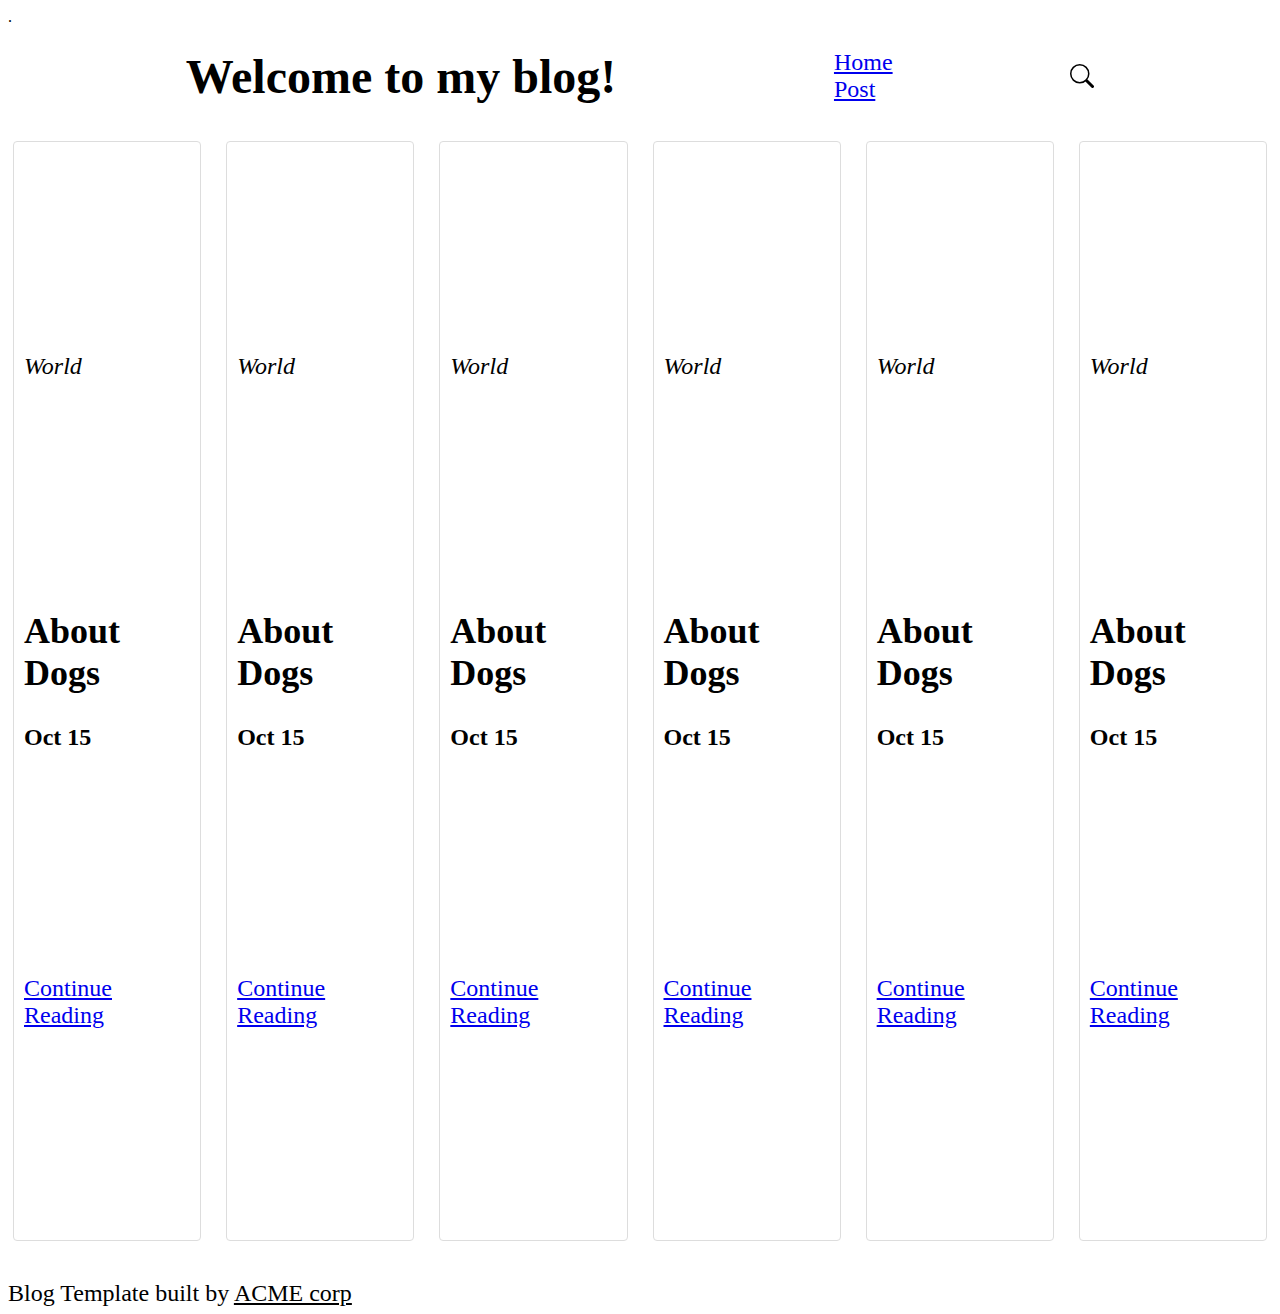
<file: index.html>
<!DOCTYPE html>
<html lang="en">
<head>
    <meta charset="UTF-8">
    <title>Blog!</title>
    <meta name="viewport" content="width=device-width, initial-scale=1.0">.
    <meta name="description" content="My blog is about fun things">
    <link rel="stylesheet" href="styles/home.css">
</head>
<body>
<div class="container">
    <header id="header" class="box">
        <h1>Welcome to my blog!</h1>
        <ul class="navbar">
            <li><a href="index.html">Home</a></li>
            <li><a href="post.html">Post</a></li>
        </ul>
        <svg id="search_icon" width="1em" height="1em" viewBox="0 0 16 16" class="bi bi-search" fill="currentColor" xmlns="http://www.w3.org/2000/svg">
            <path fill-rule="evenodd" d="M10.442 10.442a1 1 0 0 1 1.415 0l3.85 3.85a1 1 0 0 1-1.414 1.415l-3.85-3.85a1 1 0 0 1 0-1.415z"/>
            <path fill-rule="evenodd" d="M6.5 12a5.5 5.5 0 1 0 0-11 5.5 5.5 0 0 0 0 11zM13 6.5a6.5 6.5 0 1 1-13 0 6.5 6.5 0 0 1 13 0z"/>
        </svg>
    </header>

    <div id="content-row" class="box content-box">
        <div id="card-1" class="card cool-border">
            <div class="card-category">
                <p><em>World</em></p>
            </div>
            <div class="card-title">
                <h2>About Dogs</h2>
                <p><b>Oct 15</b></p>
            </div>
            <div class="card-link">
                <p><a href="post.html">Continue Reading</a></p>
            </div>
        </div>
        <div id="card-2" class="card cool-border">
            <div class="card-category">
                <p><em>World</em></p>
            </div>
            <div class="card-title">
                <h2>About Dogs</h2>
                <p><b>Oct 15</b></p>
            </div>
            <div class="card-link">
                <p><a href="post.html">Continue Reading</a></p>
            </div>
        </div>
        <div id="card-3" class="card cool-border">
            <div class="card-category">
                <p><em>World</em></p>
            </div>
            <div class="card-title">
                <h2>About Dogs</h2>
                <p><b>Oct 15</b></p>
            </div>
            <div class="card-link">
                <p><a href="post.html">Continue Reading</a></p>
            </div>
        </div>
        <div id="card-4" class="card cool-border">
            <div class="card-category">
                <p><em>World</em></p>
            </div>
            <div class="card-title">
                <h2>About Dogs</h2>
                <p><b>Oct 15</b></p>
            </div>
            <div class="card-link">
                <p><a href="post.html">Continue Reading</a></p>
            </div>
        </div>
        <div id="card-5" class="card cool-border">
            <div class="card-category">
                <p><em>World</em></p>
            </div>
            <div class="card-title">
                <h2>About Dogs</h2>
                <p><b>Oct 15</b></p>
            </div>
            <div class="card-link">
                <p><a href="post.html">Continue Reading</a></p>
            </div>
        </div>
        <div id="card-6" class="card cool-border">
            <div class="card-category">
                <p><em>World</em></p>
            </div>
            <div class="card-title">
                <h2>About Dogs</h2>
                <p><b>Oct 15</b></p>
            </div>
            <div class="card-link">
                <p><a href="post.html">Continue Reading</a></p>
            </div>
        </div>
    </div>
    <footer id="footer" class="box">
        <p>Blog Template built by <u>ACME corp</u></p>
    </footer>
</div>
</body>
</html>
</file>
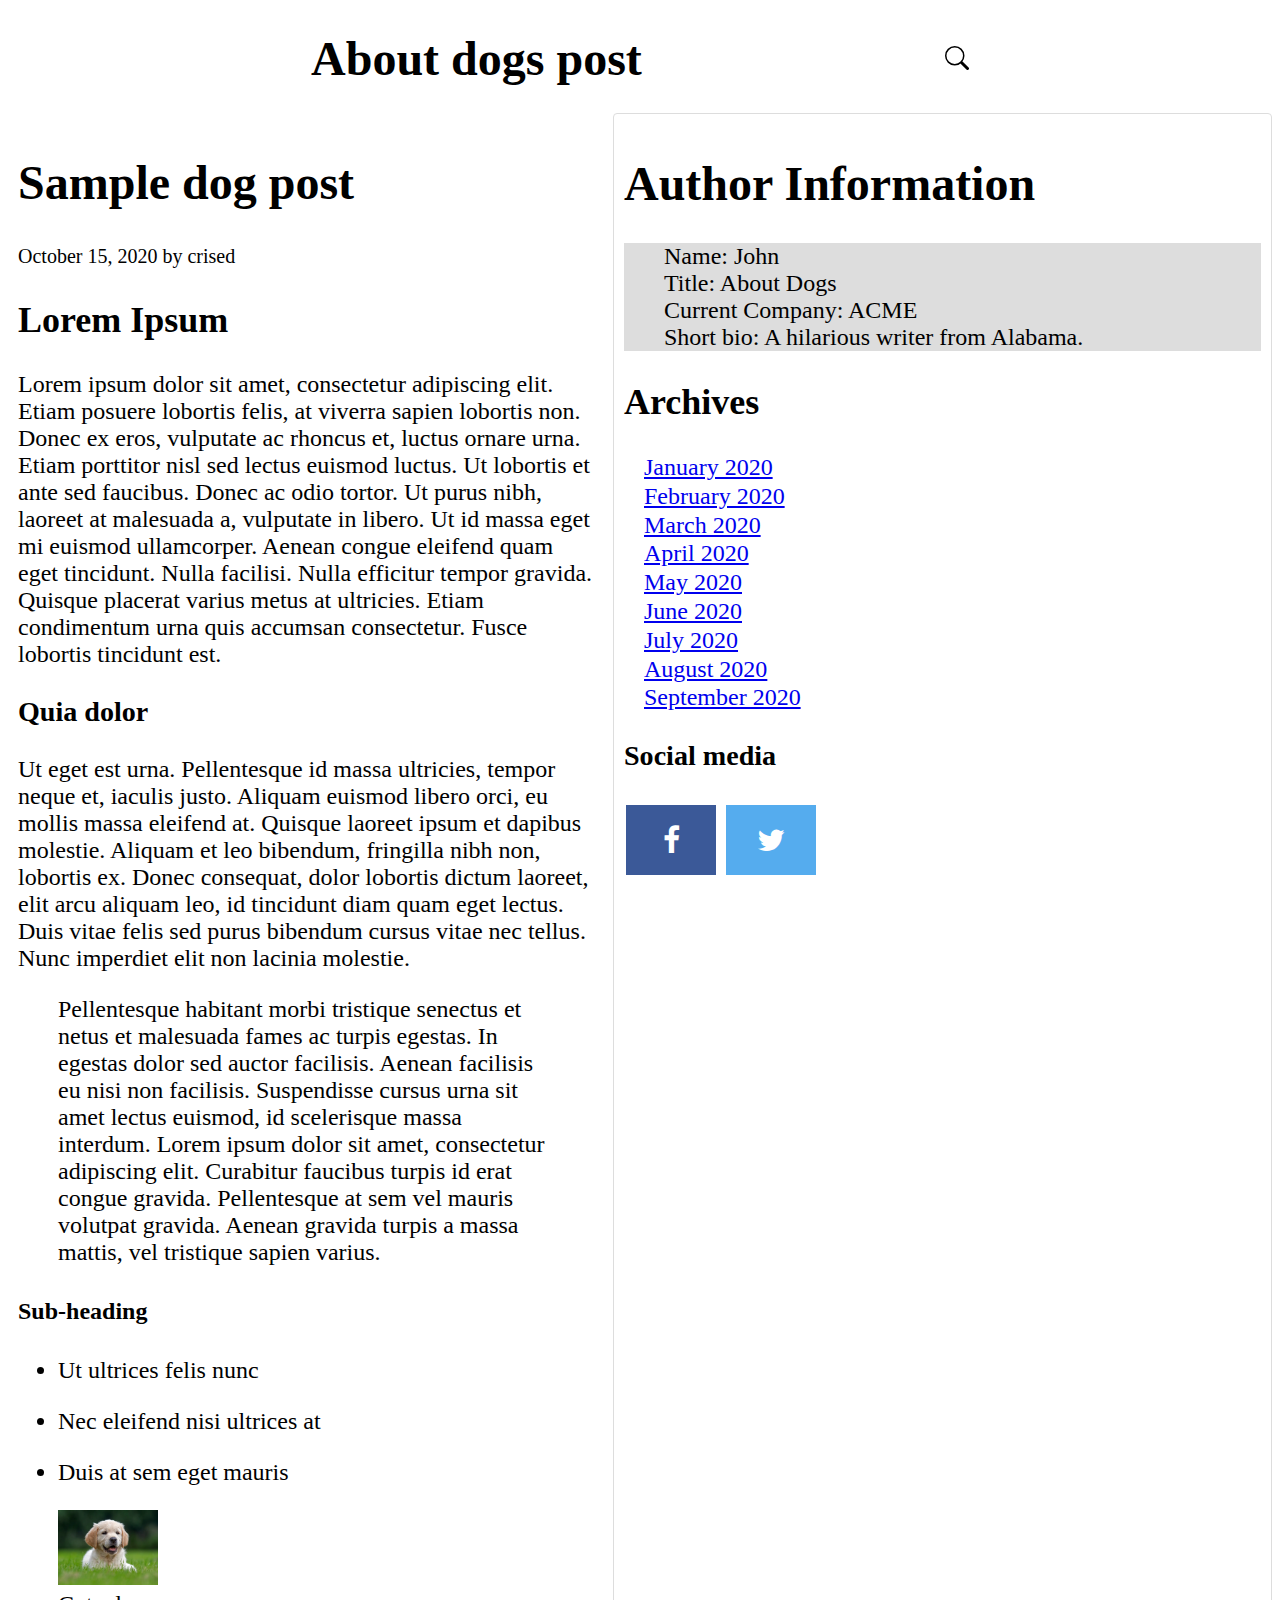
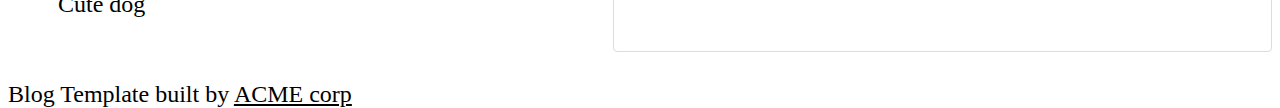
<file: post.html>
<!DOCTYPE html>
<html lang="en">
<head>
    <meta charset="UTF-8">
    <title>Dog blog post</title>
    <meta name="description" content="My blog is about fun things">
    <meta name="viewport" content="width=device-width, initial-scale=1.0">
    <link rel="stylesheet" href="https://cdnjs.cloudflare.com/ajax/libs/font-awesome/4.7.0/css/font-awesome.min.css">
    <link rel="stylesheet" href="styles/blog.css">
</head>
<body>
<div class="container">
    <header id="header" class="box">
        <h1>About dogs post</h1>
        <svg id="search_icon" width="1em" height="1em" viewBox="0 0 16 16" class="bi bi-search" fill="currentColor"
             xmlns="http://www.w3.org/2000/svg">
            <path fill-rule="evenodd"
                  d="M10.442 10.442a1 1 0 0 1 1.415 0l3.85 3.85a1 1 0 0 1-1.414 1.415l-3.85-3.85a1 1 0 0 1 0-1.415z"/>
            <path fill-rule="evenodd"
                  d="M6.5 12a5.5 5.5 0 1 0 0-11 5.5 5.5 0 0 0 0 11zM13 6.5a6.5 6.5 0 1 1-13 0 6.5 6.5 0 0 1 13 0z"/>
        </svg>
    </header>
    <div id="content" class="box">
        <h1>Sample dog post</h1>
        <p><small>October 15, 2020 by crised</small></p>
        <h2>Lorem Ipsum</h2>
        <p>Lorem ipsum dolor sit amet, consectetur adipiscing elit. Etiam posuere lobortis felis, at viverra sapien
            lobortis non. Donec ex eros, vulputate ac rhoncus et, luctus ornare urna. Etiam porttitor nisl sed lectus
            euismod luctus. Ut lobortis et ante sed faucibus. Donec ac odio tortor. Ut purus nibh, laoreet at malesuada
            a, vulputate in libero. Ut id massa eget mi euismod ullamcorper. Aenean congue eleifend quam eget tincidunt.
            Nulla facilisi. Nulla efficitur tempor gravida. Quisque placerat varius metus at ultricies. Etiam
            condimentum urna quis accumsan consectetur. Fusce lobortis tincidunt est. </p>
        <h3>Quia dolor</h3>
        <p>Ut eget est urna. Pellentesque id massa ultricies, tempor neque et, iaculis justo. Aliquam euismod libero
            orci, eu mollis massa eleifend at. Quisque laoreet ipsum et dapibus molestie. Aliquam et leo bibendum,
            fringilla nibh non, lobortis ex. Donec consequat, dolor lobortis dictum laoreet, elit arcu aliquam leo, id
            tincidunt diam quam eget lectus. Duis vitae felis sed purus bibendum cursus vitae nec tellus. Nunc imperdiet
            elit non lacinia molestie. </p>
        <blockquote>Pellentesque habitant morbi tristique senectus et netus et malesuada fames ac
            turpis egestas. In egestas dolor sed auctor facilisis. Aenean facilisis eu nisi non facilisis. Suspendisse
            cursus urna sit amet lectus euismod, id scelerisque massa interdum. Lorem ipsum dolor sit amet, consectetur
            adipiscing elit. Curabitur faucibus turpis id erat congue gravida. Pellentesque at sem vel mauris volutpat
            gravida. Aenean gravida turpis a massa mattis, vel tristique sapien varius.
        </blockquote>
        <h4>Sub-heading</h4>
        <ul>
            <li><p>Ut ultrices felis nunc</p></li>
            <li><p>Nec eleifend nisi ultrices at</p></li>
            <li><p>Duis at sem eget mauris</p></li>
        </ul>
        <figure id="figure">
            <img id="img" src="./images/dog.webp" alt="dog">
            <figcaption>Cute dog</figcaption>
        </figure>

    </div>
    <div id="sidebar" class="box cool-border">

        <h1>
            Author Information
        </h1>
        <ul class="author-info">
            <li>Name: John</li>
            <li>Title: About Dogs</li>
            <li>Current Company: ACME</li>
            <li>Short bio: A hilarious writer from Alabama.</li>
        </ul>
        <h2>
            Archives
        </h2>
        <div id="sidebar-links">
            <a href="index.html">January 2020</a>
            <a href="index.html">February 2020</a>
            <a href="index.html">March 2020</a>
            <a href="index.html">April 2020</a>
            <a href="index.html">May 2020</a>
            <a href="index.html">June 2020</a>
            <a href="index.html">July 2020</a>
            <a href="index.html">August 2020</a>
            <a href="index.html">September 2020</a>
        </div>
        <h3>Social media</h3>
        <div id="social-media">
            <a href="#" class="fa fa-facebook"></a>
            <a href="#" class="fa fa-twitter"></a>
        </div>
    </div>
    <footer id="footer" class="box">
        <p>Blog Template built by <u>ACME corp</u></p>
    </footer>

</div>

</body>
</html>
</file>
<file: styles/home.css>
@import "extras.css";
@import "cards.css";
@import "rows.css";

.container {
    display: grid;
    height: 100vw;
    /*border: 2px solid yellow;*/
    grid-template-rows: 100px 1fr 50px;
    grid-gap: 10px;
    font-size: 24px;
}

.box {
    /*border: 1px solid red;*/
    justify-content: center;
}

#search_icon {
    align-items: end;
}

.content-box {
    display: grid;
    /*border: 2px solid blue;*/
    grid-template-rows: repeat(3, 1fr);
    grid-template-columns: repeat(2, 1fr);
    grid-gap: 15px;
    grid-template-areas:
            "tl tr"
            "ml mr"
            "bl br";
}

@media (min-width: 1200px) {
    .content-box {
        grid-template-columns: repeat(6, 1fr);
        grid-template-rows: 1fr;
        grid-gap: 15px;
        grid-template-areas: "tl tr ml mr bl br";
    }
}
</file>
<file: styles/blog.css>
.container {
    display: grid;
    height: 100vw;
    /*border: 10px solid yellow;*/
    grid-template-rows: 100px 1fr 50px;
    grid-template-columns: 600px 1fr;
    grid-gap: 5px;
    font-size: 24px;
    grid-template-areas:
            "top top"
            "ct sb"
            "ft ft";
}

.box {
    /*border: 1px solid red;*/
}

#header {
    display: flex;
    justify-content: space-evenly;
    align-items: center;
    /*border: 1px solid orange;*/
    grid-area: top;
}

#content {
    /*border: 1px solid orange;*/
    grid-area: ct;
    align-items: center;
    padding: 10px;
}

#sidebar {
    /*display: flex;*/
    flex-direction: column;
    align-items: center;
    /*border: 1px solid orange;*/
    grid-area: sb;
    padding: 10px;
}

#img {
    width: 100px;
    height: auto;
}

#sidebar-links {
    display: flex;
    flex-direction: column;
    justify-content: space-evenly;
    line-height: 1.2em;
    margin: 20px;
}

#footer {
    grid-area: ft;
}

.cool-border {
    border: 1px solid #dddddd;
    border-collapse: separate;
    *border-collapse: collapsed;
    -webkit-border-radius: 4px;
    -moz-border-radius: 4px;
    border-radius: 4px;
}

.author-info {
    list-style-type: none;
    background: #dddddd;
}

.fa {
    padding: 20px;
    font-size: 30px;
    width: 50px;
    text-align: center;
    text-decoration: none;
    margin: 5px 2px;
}

.fa:hover {
    opacity: 0.7;
}

.fa-facebook {
    background: #3b5998;
    color: white;
}

.fa-twitter {
    background: #55acee;
    color: white;
}

@media (max-width: 420px) {
    .container {
        grid-template-rows: 100px 1fr 1fr 50px;
        grid-template-columns: 1fr;
        grid-template-areas:
            "top"
            "sb"
            "ct"
            "ft";
    }

}
</file>
